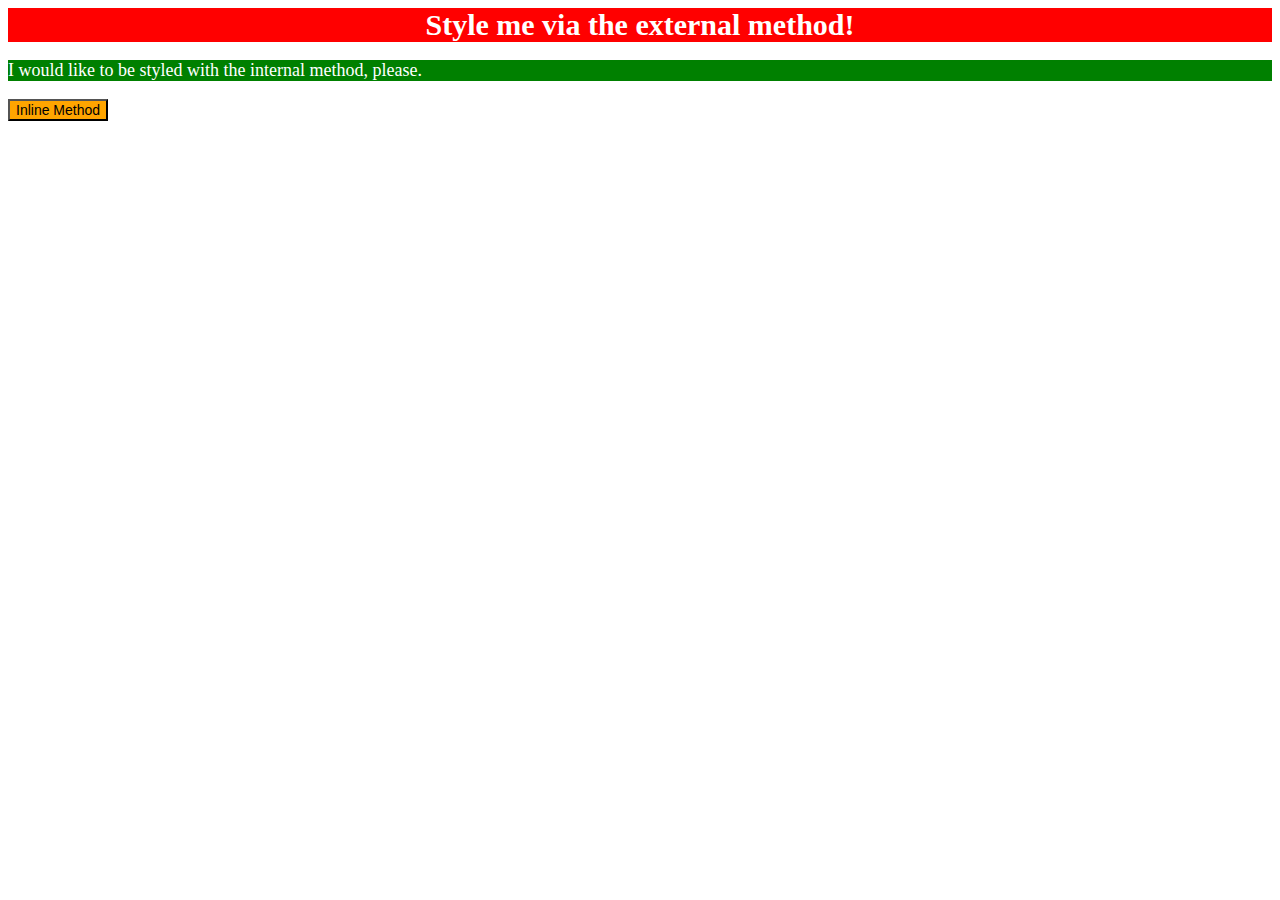
<file: foundations/01-css-methods/index.html>
<!DOCTYPE html>
<html lang="en">
  <head>
      <style>
          p {
            background-color: green;
            font-size: 18px;
          }
      </style>
    <meta charset="UTF-8">
    <meta http-equiv="X-UA-Compatible" content="IE=edge">
    <meta name="viewport" content="width=device-width, initial-scale=1.0">
    <link rel="stylesheet" href="style.css">
    <title>Methods for Adding CSS</title>
  </head>
  <body>
    <div>Style me via the external method!</div>
    <p>I would like to be styled with the internal method, please.</p>
    <button style="background-color: orange; color: black; font-size: 14px;"> Inline Method </style></button>
  </body>
</html>
</file>
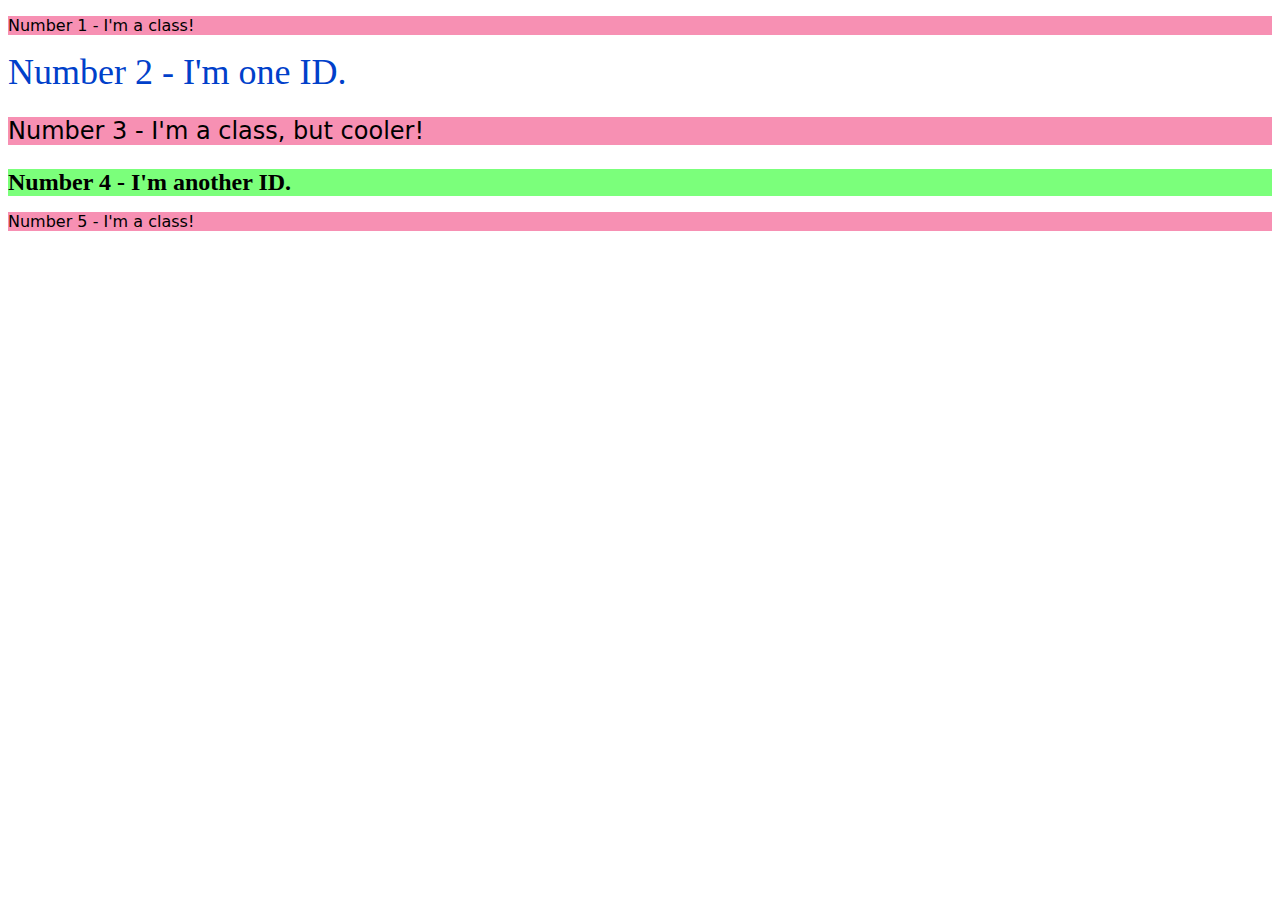
<file: foundations/02-class-id-selectors/index.html>
<!DOCTYPE html>
<html lang="en">
  <head>
    <meta charset="UTF-8">
    <meta http-equiv="X-UA-Compatible" content="IE=edge">
    <meta name="viewport" content="width=device-width, initial-scale=1.0">
    <title>Class and ID Selectors</title>
    <link rel="stylesheet" href="style.css">
  </head>
  <body>
    <p class="pink">Number 1 - I'm a class!</p>
    <div id="even">Number 2 - I'm one ID.</div>
    <p class="pink three">Number 3 - I'm a class, but cooler!</p>
    <div id="four">Number 4 - I'm another ID.</div>
    <p class="pink">Number 5 - I'm a class!</p>
  </body>
</html>
</file>
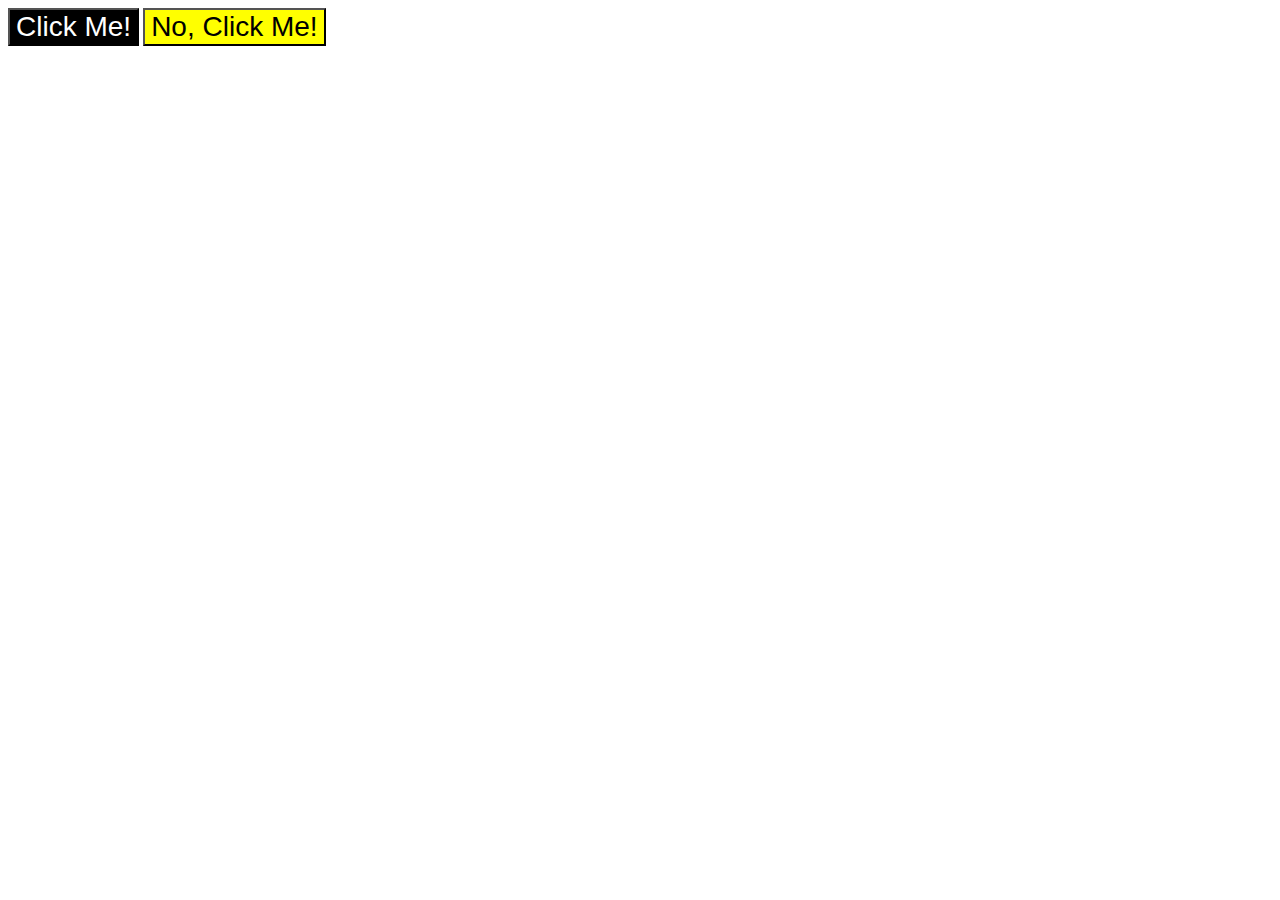
<file: foundations/03-grouping-selectors/index.html>
<!DOCTYPE html>
<html lang="en">
  <head>
    <meta charset="UTF-8">
    <meta http-equiv="X-UA-Compatible" content="IE=edge">
    <meta name="viewport" content="width=device-width, initial-scale=1.0">
    <title>Grouping Selectors</title>
    <link rel="stylesheet" href="style.css">
  </head>
  <body>
    <div class="container"> 
      <button class="black-button" >Click Me!</button>
      <button class="yellow-button">No, Click Me!</button>  
    </div>
    </body>
</html>
</file>
<file: foundations/01-css-methods/style.css>
* {
    color: white;
}

div {
    background-color: red;
    font-size: 30px;
    font-weight: 700;
    text-align: center;

}
</file>
<file: foundations/02-class-id-selectors/style.css>
p.pink {
    background-color: rgba(247, 139, 175, 0.952);
    font-family: 'Verdana', 'DejaVu Sans', 'sans-serif';

}

#even {
    color: rgb(0, 64, 202);
    font-size: 36px;
}

p.three {
    font-size: 24px;
}

#four {
    background-color: rgb(123, 255, 123);
    font-size: 24px;
    font-weight: 800;
}
</file>
<file: foundations/03-grouping-selectors/style.css>
.black-button,
.yellow-button{
    font-family: 'Helvetica', 'Times New Roman', 'san-serif';
    font-size: 28px;
}
.black-button {
    background-color: black;
    color: white;
}
.yellow-button {
    background-color: yellow;
}
</file>
